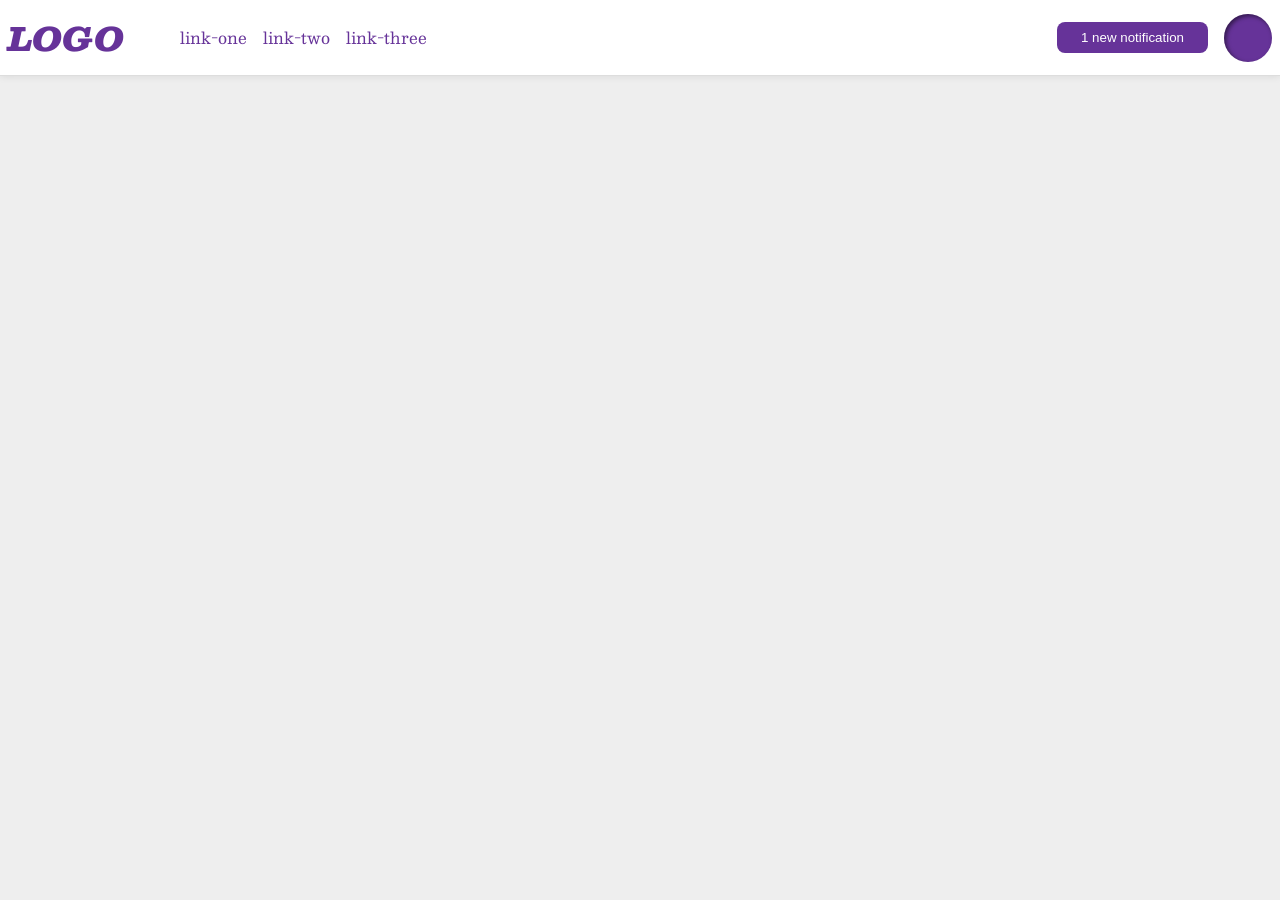
<file: foundations/flex/03-flex-header-2/index.html>
<!DOCTYPE html>
<html lang="en">
  <head>
    <meta charset="UTF-8">
    <meta http-equiv="X-UA-Compatible" content="IE=edge">
    <meta name="viewport" content="width=device-width, initial-scale=1.0">
    <title>Flex Header 2</title>
    <link rel="stylesheet" href="style.css">
  </head>
  <body>
    <div class="header">
    <div class="left-side">
      <div class="logo">
        LOGO
      </div>
      <ul class="links">
        <li><a href="https://google.com">link-one</a></li>
        <li><a href="https://google.com">link-two</a></li>
        <li><a href="https://google.com">link-three</a></li>
      </ul>
    </div>
    <div class="right-side">
      <button class="notifications">
        1 new notification
      </button>
      <div class="profile-image"></div>
    </div>
    </div>
  </body>
</html>
</file>
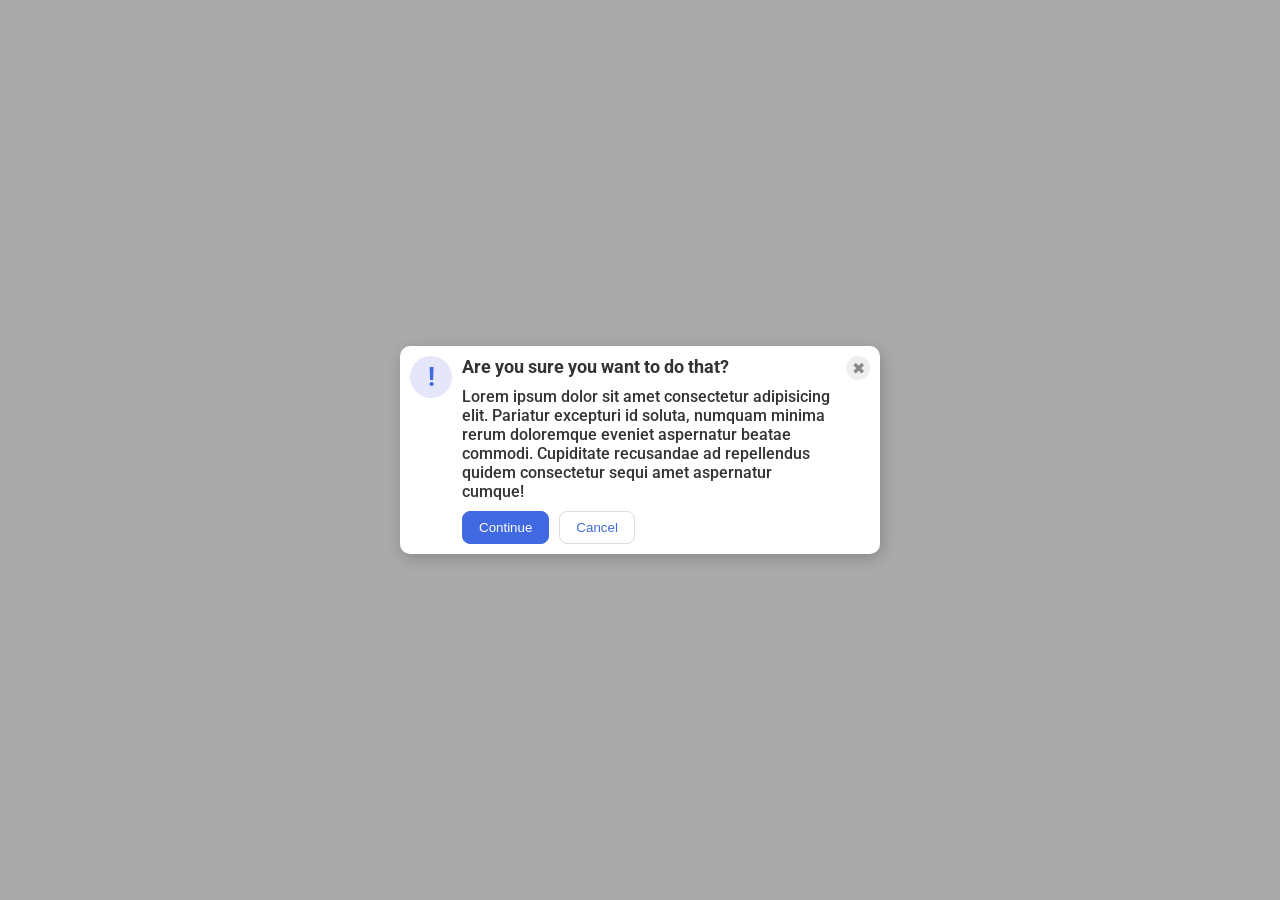
<file: foundations/flex/05-flex-modal/index.html>
<!DOCTYPE html>
<html lang="en">
  <head>
    <meta charset="UTF-8">
    <meta http-equiv="X-UA-Compatible" content="IE=edge">
    <meta name="viewport" content="width=device-width, initial-scale=1.0">
    <link rel="stylesheet" href="style.css">
    <title>Modal</title>
  </head>
  <body>
    <div class="modal">
      <div class="icon">!</div>
      <div class="container">
        <div class="header">Are you sure you want to do that?</div>
        <div class="text">
          Lorem ipsum dolor sit amet consectetur adipisicing elit. Pariatur excepturi id soluta, numquam minima rerum doloremque eveniet aspernatur beatae commodi. Cupiditate recusandae ad repellendus quidem consectetur sequi amet aspernatur cumque!
        </div>
        <div class="buttons">
          <button class="continue">Continue</button>
          <button class="cancel">Cancel</button>
        </div>
      </div>
      <button class="close-button">✖</button>
    </div>
  </body>
</html>
</file>
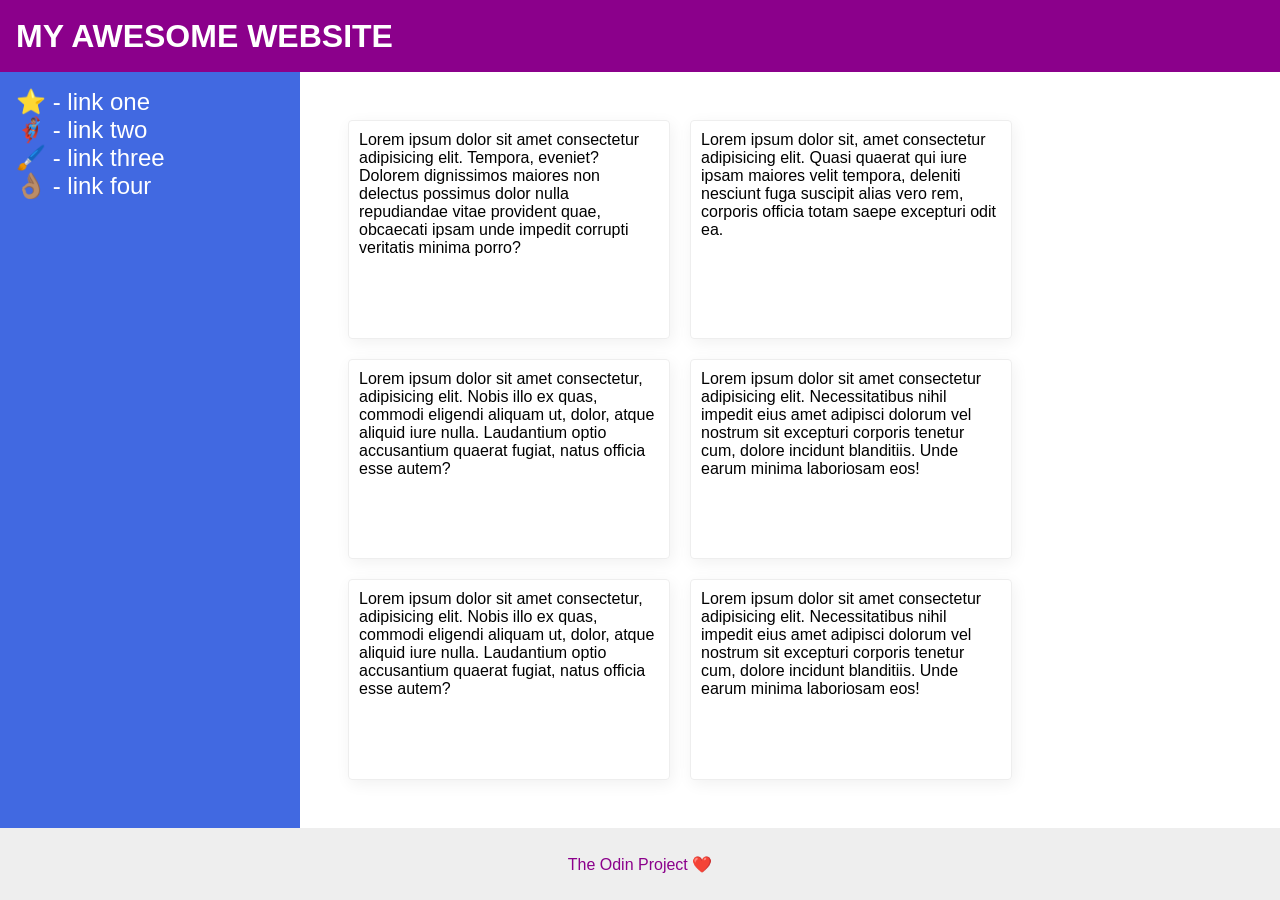
<file: foundations/flex/07-flex-layout-2/index.html>
<!DOCTYPE html>
<html lang="en">
  <head>
    <meta charset="UTF-8">
    <meta http-equiv="X-UA-Compatible" content="IE=edge">
    <meta name="viewport" content="width=device-width, initial-scale=1.0">
    <title>The Holy Grail</title>
    <link rel="stylesheet" href="style.css">
  </head>
  <body>
    <div class="header">MY AWESOME WEBSITE</div>
    <div class="content">
      <div class="sidebar">
        <ul>
          <li>
            <a href="#">⭐ - link one</a>
          </li>
          <li>
            <a href="#">🦸🏽‍♂️ - link two</a>
          </li>
          <li>
            <a href="#">🖌️ - link three</a>
          </li>
          <li>
            <a href="#">👌🏽 - link four</a>
          </li>
        </ul>
      </div>
      <div class="text-cards">
        <div class="card">
          Lorem ipsum dolor sit amet consectetur adipisicing elit. Tempora, eveniet? Dolorem dignissimos maiores non delectus possimus dolor nulla repudiandae vitae provident quae, obcaecati ipsam unde impedit corrupti veritatis minima porro?
        </div>
        <div class="card">
          Lorem ipsum dolor sit, amet consectetur adipisicing elit. Quasi quaerat qui iure ipsam maiores velit tempora, deleniti nesciunt fuga suscipit alias vero rem, corporis officia totam saepe excepturi odit ea.
        </div>
        <div class="card">
          Lorem ipsum dolor sit amet consectetur, adipisicing elit. Nobis illo ex quas, commodi eligendi aliquam ut, dolor, atque aliquid iure nulla. Laudantium optio accusantium quaerat fugiat, natus officia esse autem?
        </div>
        <div class="card">
          Lorem ipsum dolor sit amet consectetur adipisicing elit. Necessitatibus nihil impedit eius amet adipisci dolorum vel nostrum sit excepturi corporis tenetur cum, dolore incidunt blanditiis. Unde earum minima laboriosam eos!
        </div>
        <div class="card">
          Lorem ipsum dolor sit amet consectetur, adipisicing elit. Nobis illo ex quas, commodi eligendi aliquam ut, dolor, atque aliquid iure nulla. Laudantium optio accusantium quaerat fugiat, natus officia esse autem?
        </div>
        <div class="card">
          Lorem ipsum dolor sit amet consectetur adipisicing elit. Necessitatibus nihil impedit eius amet adipisci dolorum vel nostrum sit excepturi corporis tenetur cum, dolore incidunt blanditiis. Unde earum minima laboriosam eos!
        </div>
      </div>
    </div>
    <div class="footer">The Odin Project ❤️</div>
  </body>
</html>
</file>
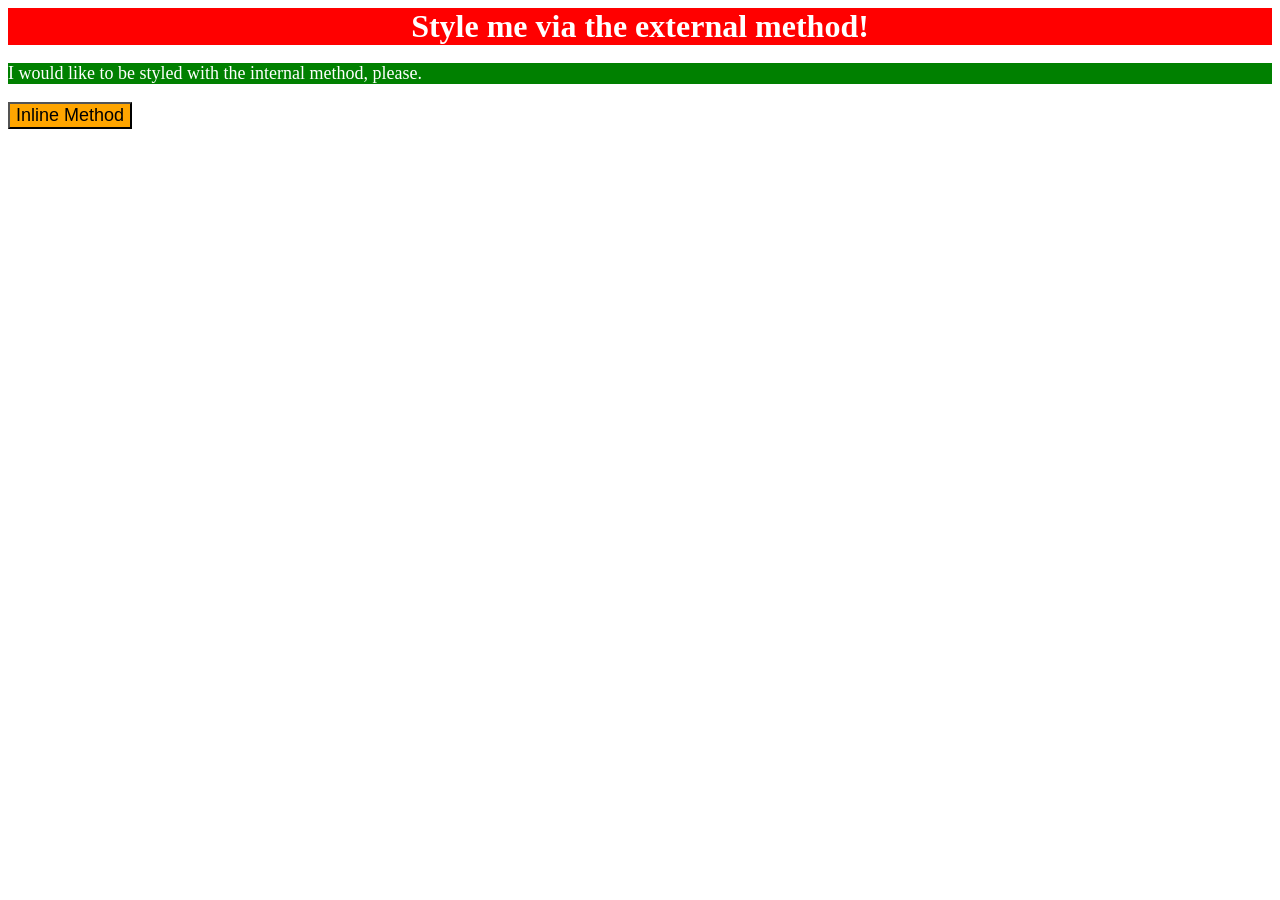
<file: foundations/intro-to-css/01-css-methods/index.html>
<!DOCTYPE html>
<html lang="en">
  <head>
    <meta charset="UTF-8">
    <meta http-equiv="X-UA-Compatible" content="IE=edge">
    <meta name="viewport" content="width=device-width, initial-scale=1.0">
    <link rel="stylesheet" href="style.css"/>
    <style>
      p {
        background-color: green;
        color: white;
        font-size: 18px;
      }
    </style>
    <title>Methods for Adding CSS</title>
  </head>
  <body>
    <div>Style me via the external method!</div>
    <p>I would like to be styled with the internal method, please.</p>
    <button style="background-color:orange; font-size: 18px;">Inline Method</button>
  </body>
</html>
</file>
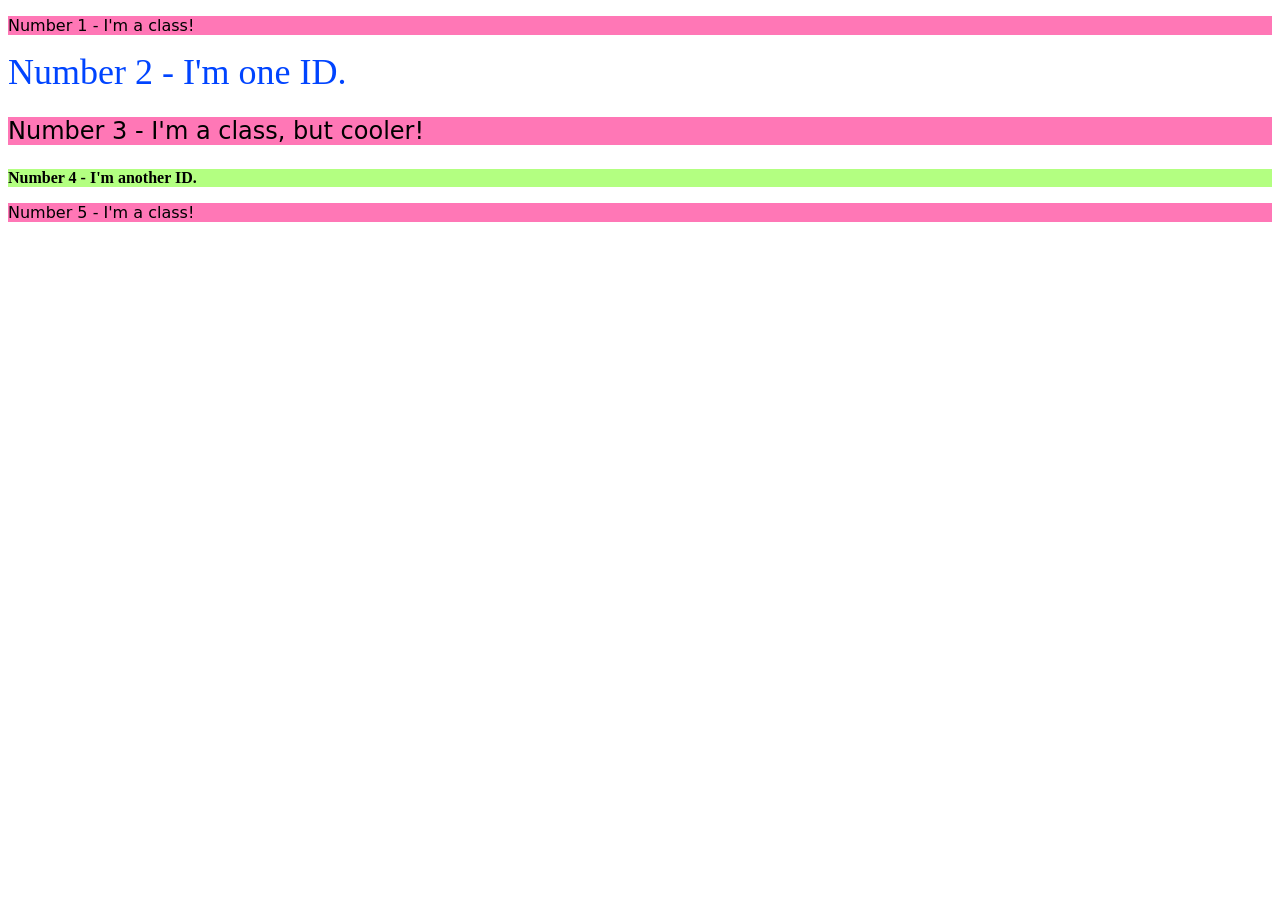
<file: foundations/intro-to-css/02-class-id-selectors/index.html>
<!DOCTYPE html>
<html lang="en">
  <head>
    <meta charset="UTF-8">
    <meta http-equiv="X-UA-Compatible" content="IE=edge">
    <meta name="viewport" content="width=device-width, initial-scale=1.0">
    <title>Class and ID Selectors</title>
    <link rel="stylesheet" href="style.css">
  </head>
  <body>
    <p class="common">Number 1 - I'm a class!</p>
    <div id="second">Number 2 - I'm one ID.</div>
    <p class="common special">Number 3 - I'm a class, but cooler!</p>
    <div id="fourth">Number 4 - I'm another ID.</div>
    <p class="common">Number 5 - I'm a class!</p>
  </body>
</html>
</file>
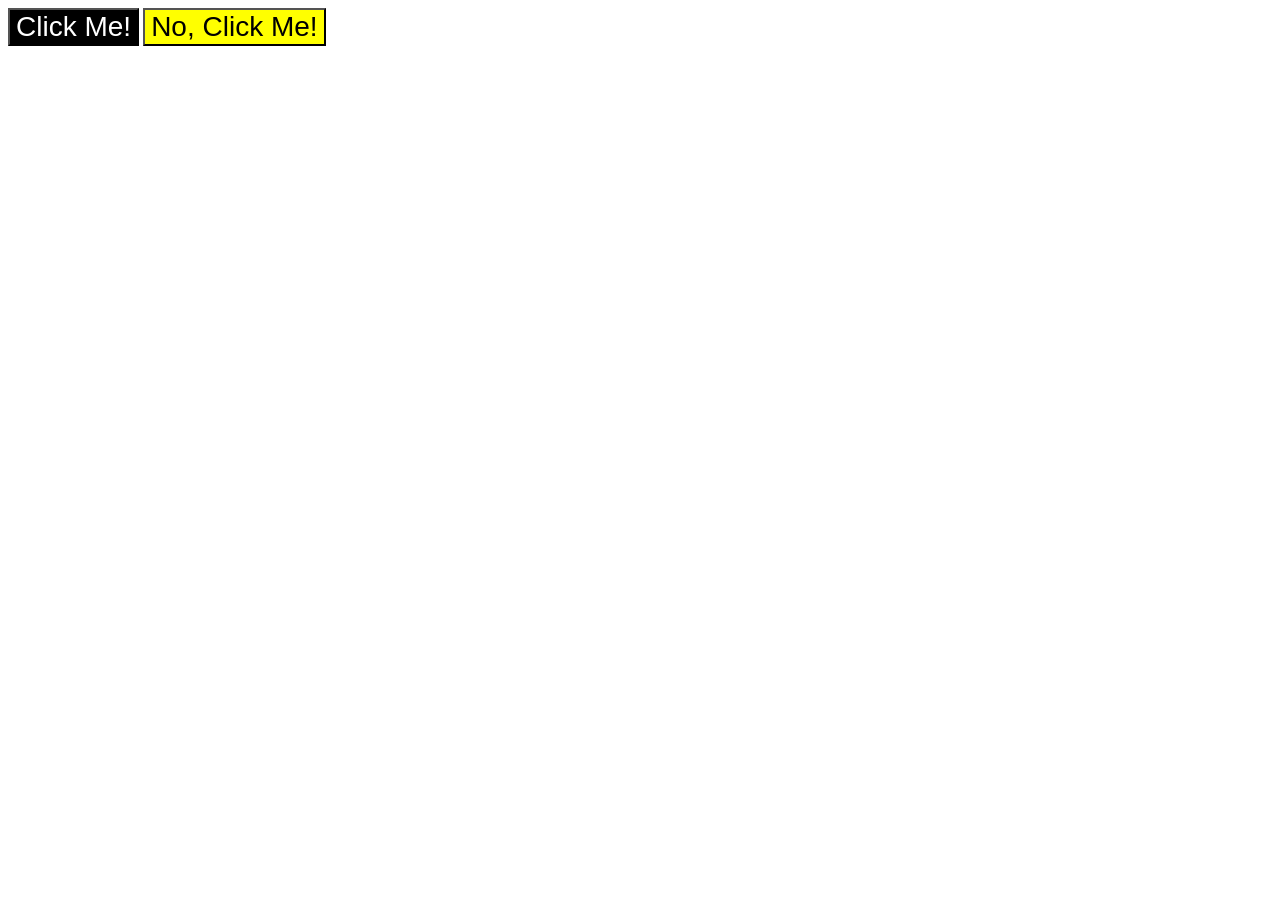
<file: foundations/intro-to-css/03-grouping-selectors/index.html>
<!DOCTYPE html>
<html lang="en">
  <head>
    <meta charset="UTF-8">
    <meta http-equiv="X-UA-Compatible" content="IE=edge">
    <meta name="viewport" content="width=device-width, initial-scale=1.0">
    <title>Grouping Selectors</title>
    <link rel="stylesheet" href="style.css">
  </head>
  <body>
    <button class="first">Click Me!</button>
    <button class="second">No, Click Me!</button>
  </body>
</html>
</file>
<file: foundations/flex/03-flex-header-2/style.css>
/* this is some magical font-importing.  
you'll learn about it later. */
@import url("https://fonts.googleapis.com/css2?family=Besley:ital,wght@0,400;1,900&display=swap");

body {
    margin: 0;
    background: #eee;
    font-family: Besley, serif;
}

.header {
    background: white;
    border-bottom: 1px solid #ddd;
    box-shadow: 0 0 8px rgba(0, 0, 0, 0.1);
}

.profile-image {
    background: rebeccapurple;
    box-shadow: inset 2px 2px 4px rgba(0, 0, 0, 0.5);
    border-radius: 50%;
    width: 48px;
    height: 48px;
}

.logo {
    color: rebeccapurple;
    font-size: 32px;
    font-weight: 900;
    font-style: italic;
}

button {
    border: none;
    border-radius: 8px;
    background: rebeccapurple;
    color: white;
    padding: 8px 24px;
}

a {
    /* this removes the line under our links */
    text-decoration: none;
    color: rebeccapurple;
}

ul {
    list-style-type: none;
}

/* My solution */
.header {
    display: flex;
    align-items: center;
    justify-content: space-between;
    padding: 8px;
    gap: 16px;
}

.left-side {
    display: flex;
    align-items: center;
    justify-content: space-between;
    gap: 16px;
}

.right-side {
    display: flex;
    justify-content: space-between;
    gap: 16px;
    align-items: center;
}

ul {
    display: flex;
    justify-content: space-between;
    gap: 16px;
}

.profile-image {
    display: flex;
    flex-shrink: 0;
}
</file>
<file: foundations/flex/05-flex-modal/style.css>
@import url("https://fonts.googleapis.com/css2?family=Roboto:wght@400;700&display=swap");

html,
body {
    height: 100%;
}

body {
    font-family: Roboto, sans-serif;
    margin: 0;
    background: #aaa;
    color: #333;
    /* I'll give you this one for free lol */
    display: flex;
    align-items: center;
    justify-content: center;
}

.modal {
    background: white;
    width: 480px;
    border-radius: 10px;
    box-shadow: 2px 4px 16px rgba(0, 0, 0, 0.2);
}

.icon {
    color: royalblue;
    font-size: 26px;
    font-weight: 700;
    background: lavender;
    width: 42px;
    height: 42px;
    border-radius: 50%;
    display: flex;
    align-items: center;
    justify-content: center;
}

.close-button {
    background: #eee;
    border-radius: 50%;
    color: #888;
    font-weight: 400;
    font-size: 16px;
    height: 24px;
    width: 24px;
    display: flex;
    align-items: center;
    justify-content: center;
    border: 1px solid #eee;
    padding: 0;
}

button {
    cursor: pointer;
    padding: 8px 16px;
    border-radius: 8px;
}

button.continue {
    background: royalblue;
    border: 1px solid royalblue;
    color: white;
}

button.cancel {
    background: white;
    border: 1px solid #ddd;
    color: royalblue;
}

/* My solution */

.modal {
    display: flex;
    box-sizing: border-box;
    gap: 10px;
    padding: 10px;
    align-items: flex-start;
}

.icon,
.close-button {
    flex-shrink: 0;
}

.container {
    display: flex;
    flex-direction: column;
    gap: 10px;
    align-items: flex-start;
}

.buttons {
    display: flex;
    gap: 10px;
}

.header {
    font-weight: bold;
    font-size: 18px;
}

.text {
    font-weight: 500;
}
</file>
<file: foundations/flex/07-flex-layout-2/style.css>
body {
    font-family:
        -apple-system, BlinkMacSystemFont, "Segoe UI", Roboto, Oxygen, Ubuntu, Cantarell, "Open Sans", "Helvetica Neue",
        sans-serif;
    margin: 0;
    min-height: 100vh;
}

.header {
    height: 72px;
    background: darkmagenta;
    color: white;
}

.footer {
    height: 72px;
    background: #eee;
    color: darkmagenta;
}

.sidebar {
    width: 300px;
    background: royalblue;
    box-sizing: border-box;
}

.card {
    border: 1px solid #eee;
    box-shadow: 2px 4px 16px rgba(0, 0, 0, 0.06);
    border-radius: 4px;
}

/* My solution */
body {
    display: flex;
    flex-direction: column;
    justify-content: space-between;
}

.content {
    flex: 1;
    display: flex;
}

.card {
    /* display: flex; */
    width: 300px;
    height: auto;
    padding: 10px;
}

.text-cards {
    display: flex;
    flex-wrap: wrap;
    gap: 20px;
    padding: 48px;
}

.header {
    font-size: 32px;
    font-weight: 900;
    display: flex;
    align-items: center;
    padding: 0 16px;
}

ul {
    list-style: none;
    padding: 0;
    margin: 0;
}

a {
    text-decoration: none;
    font-size: 24px;
    font-weight: 500;
    color: rgb(255, 255, 255);
}

.sidebar {
    display: flex;
    flex-direction: column;
    justify-content: flex-start;
    align-items: flex-start;
    padding: 16px;
    flex-shrink: 0;
}

.footer {
    display: flex;
    align-items: center;
    justify-content: center;
}
</file>
<file: foundations/intro-to-css/01-css-methods/style.css>
div {
    background-color: red;
    color: white;
    font-size: 32px;
    text-align: center;
    font-weight: bold;
}
</file>
<file: foundations/intro-to-css/02-class-id-selectors/style.css>
.common {
    background-color: rgba(255, 0, 119, 0.534);
    font-family: Verdana, "DejaVu Sans", sans-serif;
}/* Add CSS Styling */

#second {
    color: rgb(0, 68, 255);
    font-size: 36px;
}

.common.special {
    font-size: 24px;
}

#fourth {
    background: rgba(102, 255, 0, 0.493);
    font-size: 24;
    font-weight: bold;
}
</file>
<file: foundations/intro-to-css/03-grouping-selectors/style.css>
.first, .second {
    font-size: 28px;
    font-family: Helvetica, "Times New Roman", sans-serif;
}

.first {
    background-color: black;
    color: white;
}

.second {
    background-color: yellow;
    color: black;
}
</file>
